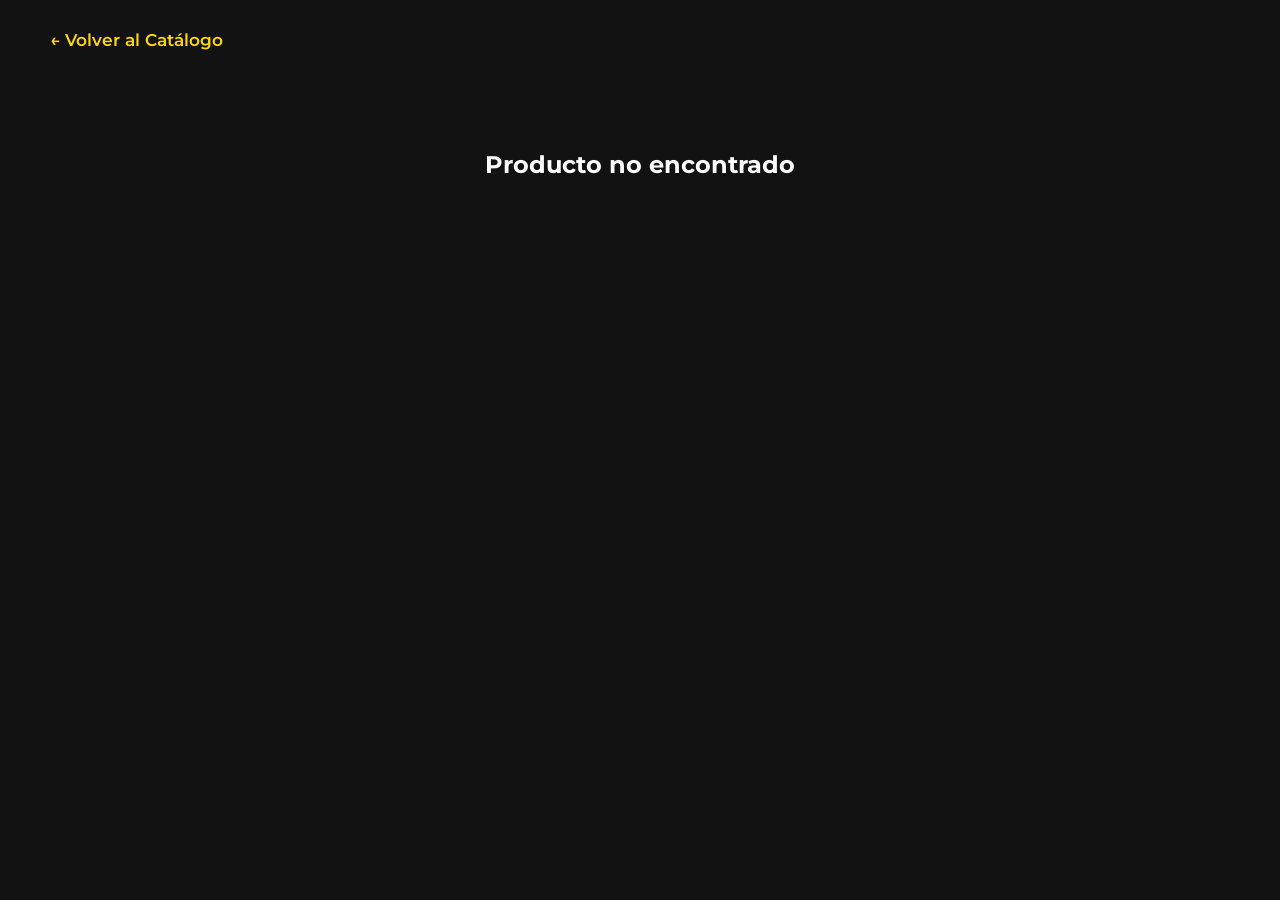
<file: detalle.html>
<!DOCTYPE html>
<html lang="es">
<head>
    <meta charset="UTF-8">
    <meta name="viewport" content="width=device-width, initial-scale=1.0">
    <title>Detalle del Producto - Jettphone</title>
    <link href="https://fonts.googleapis.com/css2?family=Montserrat:ital,wght@0,400;0,600;0,700;0,800;1,500&display=swap" rel="stylesheet">
    <link rel="stylesheet" href="style.css">
    <link rel="icon" href="img/icono.jpg">
</head>
<body>

    <div style="padding: 30px 50px;">
        <a href="index.html" class="back-link">&larr; Volver al Catálogo</a>
    </div>

    <div id="product-content" class="product-detail-container">
        <p style="color: #888; text-align: center; grid-column: 1/-1; padding: 50px;">Cargando detalles...</p>
    </div>

    <script src="db.js"></script>
    <script>
        async function initDetail() {
            const urlParams = new URLSearchParams(window.location.search);
            const pid = urlParams.get('p');
            const container = document.getElementById('product-content');

            const p = await getProductById(pid);

            if (p) {
                container.innerHTML = `
                    <div class="detail-image-section">
                        <div class="main-img-container">
                            <img id="main-view" src="${p.imagenes && p.imagenes.length > 0 ? p.imagenes[0] : 'img/icono.jpg'}" alt="${p.title}">
                        </div>
                        <div class="thumbnail-grid">
                            ${p.imagenes ? p.imagenes.map((img, i) => `
                                <img src="${img}" class="thumb ${i===0?'active':''}" onclick="changeImg(this, '${img}')">
                            `).join('') : ''}
                        </div>
                    </div>
                    <div class="detail-info">
                        <h1>${p.title}</h1>
                        <span class="detail-price">${p.price}</span>
                        <p class="shipping-info">${p.shipping || '🚚 Entregas personales sin costo adicional'}</p>
                        <div class="detail-desc">${p.description}</div>
                        <a href="https://wa.me/584246259603?text=${encodeURIComponent(p.wa_msg || 'Hola Jettphone, estoy interesado en este producto.')}" class="btn-buy-wa" target="_blank">
                            <svg xmlns="http://www.w3.org/2000/svg" width="22" height="22" viewBox="0 0 24 24" fill="white"><path d="M17.472 14.382c-.297-.149-1.758-.867-2.03-.967-.273-.099-.471-.148-.67.15-.197.297-.767.966-.94 1.164-.173.199-.347.223-.644.075-.297-.15-1.255-.463-2.39-1.475-.883-.788-1.48-1.761-1.653-2.059-.173-.297-.018-.458.13-.606.134-.133.298-.347.446-.52.149-.174.198-.298.298-.497.099-.198.05-.371-.025-.52-.075-.149-.669-1.612-.916-2.207-.242-.579-.487-.5-.669-.51-.173-.008-.371-.008-.57-.008-.198 0-.52.074-.792.372-.272.297-1.04 1.016-1.04 2.479 0 1.462 1.065 2.875 1.213 3.074.149.198 2.096 3.2 5.077 4.487.709.306 1.262.489 1.694.625.712.227 1.36.195 1.871.118.571-.085 1.758-.719 2.006-1.413.248-.694.248-1.289.173-1.413-.074-.124-.272-.198-.57-.347m-5.421 7.403h-.004a9.87 9.87 0 01-5.031-1.378l-.361-.214-3.741.982.998-3.648-.235-.374a9.86 9.86 0 01-1.51-5.26c.001-5.45 4.436-9.884 9.888-9.884 2.64 0 5.122 1.03 6.988 2.898a9.825 9.825 0 012.893 6.994c-.003 5.45-4.437 9.884-9.885 9.884m8.413-18.297A11.815 11.815 0 0012.05 0C5.495 0 .16 5.335.157 11.892c0 2.096.547 4.142 1.588 5.945L.057 24l6.305-1.654a11.882 11.882 0 005.683 1.448h.005c6.554 0 11.89-5.335 11.893-11.893a11.821 11.821 0 00-3.48-8.413Z"/></svg>
                            Comprar por WhatsApp
                        </a>
                    </div>
                `;
            } else {
                container.innerHTML = "<h2 style='color:white; text-align:center; grid-column:1/-1;'>Producto no encontrado</h2>";
            }
        }

        function changeImg(el, src) {
            document.getElementById('main-view').src = src;
            document.querySelectorAll('.thumb').forEach(t => t.classList.remove('active'));
            el.classList.add('active');
        }

        document.addEventListener("DOMContentLoaded", initDetail);
    </script>
</body>
</html>
</file>
<file: style.css>
/* --- Variables Globales --- */
:root {
    --jett-gold: #FFD700;
    --jett-dark-bg: #121212;
    --jett-card-bg: #1a1a1a;
    --jett-border: #2a2a2a;
    --jett-font: 'Montserrat', sans-serif;
}

body {
    margin: 0;
    padding: 0;
    font-family: var(--jett-font);
    background-color: var(--jett-dark-bg);
    color: white;
    box-sizing: border-box;
}

*, *:before, *:after { box-sizing: inherit; }

.text-gold { color: var(--jett-gold); }
.precio { color: var(--jett-gold); font-weight: 800; font-size: 1.4rem; }

/* --- HERO SECTION --- */
.jett-hero {
    min-height: 90vh;
    display: flex;
    justify-content: center;
    align-items: center;
    text-align: center;
    padding: 40px 20px;
    background: linear-gradient(to bottom, rgba(18,18,18,0.7), #121212), url('img/fondo.png') no-repeat center center/cover;
    box-shadow: inset 0 0 120px rgba(0,0,0,0.9);
}

.hero-container { max-width: 700px; width: 100%; display: flex; flex-direction: column; align-items: center; }

.hero-logo {
    width: 130px; height: 130px; border-radius: 50%; overflow: hidden;
    border: 3px solid var(--jett-gold); box-shadow: 0 0 25px rgba(255, 215, 0, 0.4);
    background-color: #000; margin-bottom: 25px;
}
.hero-logo img { width: 100%; height: 100%; object-fit: cover; }

.badge-premium {
    display: inline-flex; align-items: center; gap: 8px; color: var(--jett-gold);
    border: 1px solid var(--jett-gold); padding: 8px 22px; border-radius: 50px;
    font-size: 0.9rem; font-weight: 600; margin-bottom: 25px; background: rgba(255,215,0,0.05);
}

.hero-title {
    color: var(--jett-gold); font-size: 3.8rem; font-weight: 800;
    text-transform: uppercase; letter-spacing: 3px; margin: 0 0 15px 0;
}

.hero-quote {
    color: #ddd; font-size: 1.2rem; font-style: italic; font-weight: 500; margin-bottom: 40px;
}

.btn-jett-primary {
    display: inline-flex; align-items: center; gap: 10px; background-color: var(--jett-gold);
    color: var(--jett-dark-bg); text-decoration: none; padding: 16px 35px; border-radius: 14px;
    font-size: 1.1rem; font-weight: 700; transition: all 0.3s ease; box-shadow: 0 4px 20px rgba(255, 215, 0, 0.3);
}
.btn-jett-primary:hover { transform: translateY(-3px); box-shadow: 0 6px 25px rgba(255, 215, 0, 0.5); }
.btn-jett-primary svg { stroke: var(--jett-dark-bg); }

/* --- PRODUCTOS & BUSCADOR --- */
.products-section { padding: 90px 20px; background-color: var(--jett-dark-bg); }
.container { max-width: 1200px; margin: 0 auto; }

.section-header { text-align: center; margin-bottom: 40px; }
.section-title { font-size: 2.5rem; text-transform: uppercase; font-weight: 800; margin: 0 0 10px 0; }
.section-subtitle { color: #888; font-size: 1rem; margin: 0; }

.search-wrapper {
    max-width: 550px; margin: 0 auto 35px auto; display: flex; align-items: center; gap: 12px;
    background: var(--jett-card-bg); border: 1px solid var(--jett-border); border-radius: 40px;
    padding: 14px 24px; transition: border-color 0.3s;
}
.search-wrapper:focus-within { border-color: var(--jett-gold); }
.search-wrapper input {
    background: transparent; border: none; outline: none; color: white; width: 100%; font-size: 1rem; font-family: inherit;
}

.filters-container { display: flex; justify-content: center; flex-wrap: wrap; gap: 12px; margin-bottom: 50px; }
.filter-btn {
    background: transparent; border: 1px solid var(--jett-border); color: #ccc; padding: 10px 22px;
    border-radius: 25px; cursor: pointer; font-family: var(--jett-font); font-weight: 600; transition: all 0.3s ease;
}
.filter-btn:hover, .filter-btn.active { background: var(--jett-gold); color: var(--jett-dark-bg); border-color: var(--jett-gold); }

.products-grid { display: grid; grid-template-columns: repeat(auto-fill, minmax(280px, 1fr)); gap: 30px; }

/* --- TARJETA DE PRODUCTO MODERNA --- */
.product-card {
    background-color: var(--jett-card-bg); border-radius: 20px; overflow: hidden;
    text-decoration: none; color: white; display: flex; flex-direction: column;
    border: 1px solid var(--jett-border); transition: transform 0.3s ease, border-color 0.3s ease, box-shadow 0.3s ease;
}
.product-card:hover {
    transform: translateY(-8px); border-color: var(--jett-gold);
    box-shadow: 0 12px 35px rgba(255, 215, 0, 0.12);
}
.card-image {
    width: 100%; height: 260px; background-color: #000; display: flex; align-items: center; justify-content: center; padding: 20px;
}
.card-image img { max-width: 100%; max-height: 100%; object-fit: contain; transition: transform 0.3s ease; }
.product-card:hover .card-image img { transform: scale(1.06); }

.card-content { padding: 24px; display: flex; flex-direction: column; flex-grow: 1; }
.card-content h3 { margin: 0 0 8px 0; font-size: 1.25rem; font-weight: 800; text-transform: uppercase; }
.card-quote { color: var(--jett-gold); font-style: italic; font-size: 0.9rem; margin-bottom: 15px; }
.card-features { list-style: none; padding: 0; margin: 0 0 20px 0; font-size: 0.88px; color: #aaa; }
.card-features li { display: flex; align-items: center; gap: 8px; margin-bottom: 6px; }

.card-footer-row { margin-top: auto; display: flex; justify-content: space-between; align-items: center; padding-top: 15px; border-top: 1px solid #252525; }
.btn-card { color: var(--jett-gold); font-size: 0.9rem; font-weight: 600; transition: transform 0.2s; }
.product-card:hover .btn-card { transform: translateX(4px); }

/* --- PANEL ADMIN (2 CARDS) --- */
.admin-container { max-width: 1200px; margin: 40px auto; padding: 20px; }
.admin-header { display: flex; justify-content: space-between; align-items: center; margin-bottom: 30px; border-bottom: 2px solid var(--jett-border); padding-bottom: 20px; }
.admin-title { color: white; margin: 0; font-size: 2rem; font-weight: 800; }

.admin-grid-top { display: grid; grid-template-columns: 2fr 1fr; gap: 30px; }
@media(max-width: 900px) { .admin-grid-top { grid-template-columns: 1fr; } }

.admin-card { background: var(--jett-card-bg); border-radius: 20px; padding: 30px; border: 1px solid var(--jett-border); }
.card-heading { color: white; margin-top: 0; margin-bottom: 20px; font-size: 1.4rem; font-weight: 700; border-bottom: 1px solid var(--jett-border); padding-bottom: 12px; }

.form-group { margin-bottom: 18px; }
.form-group label { display: block; margin-bottom: 7px; color: var(--jett-gold); font-weight: 600; font-size: 0.9rem; }
.form-group input, .form-group select, .form-group textarea {
    width: 100%; padding: 12px 15px; border-radius: 10px; border: 1px solid var(--jett-border);
    background: #111; color: white; font-family: inherit; font-size: 0.95rem; outline: none;
}
.form-group input:focus, .form-group select:focus, .form-group textarea:focus { border-color: var(--jett-gold); }
.form-group textarea { height: 90px; resize: vertical; }

.form-actions { display: flex; gap: 10px; margin-top: 20px; }
.btn-action {
    background-color: var(--jett-gold); color: var(--jett-dark-bg); padding: 12px 24px;
    border: none; border-radius: 10px; font-weight: bold; cursor: pointer; font-size: 1rem; transition: 0.3s;
}
.btn-action:hover { opacity: 0.9; transform: translateY(-2px); }
.btn-danger { background-color: #ff4d4d; color: white; padding: 6px 12px; border: none; border-radius: 8px; cursor: pointer; font-weight: 600; }
.btn-edit { background-color: #3b82f6; color: white; padding: 6px 12px; border: none; border-radius: 8px; cursor: pointer; margin-right: 5px; font-weight: 600; }

.category-list-ul { list-style: none; padding: 0; margin: 10px 0 0 0; max-height: 250px; overflow-y: auto; }
.category-list-ul li { display: flex; justify-content: space-between; align-items: center; background: #111; padding: 10px 15px; border-radius: 8px; margin-bottom: 8px; border: 1px solid #222; }

.table-responsive { overflow-x: auto; }
table { width: 100%; border-collapse: collapse; margin-top: 15px; }
th, td { padding: 14px; text-align: left; border-bottom: 1px solid var(--jett-border); }
th { color: var(--jett-gold); font-weight: 700; }
.badge-cat { background: rgba(255,215,0,0.1); color: var(--jett-gold); padding: 4px 10px; border-radius: 6px; font-size: 0.85rem; font-weight: 600; }

/* --- DETALLE DE PRODUCTO --- */
.product-detail-container {
    max-width: 1150px; margin: 30px auto 60px auto; padding: 20px; display: grid; grid-template-columns: 1fr 1fr; gap: 50px;
}
.back-link { color: var(--jett-gold); text-decoration: none; font-weight: 600; font-size: 1.05rem; }
.detail-image-section { display: flex; flex-direction: column; gap: 15px; }
.main-img-container {
    background: var(--jett-card-bg); border-radius: 20px; padding: 25px; border: 1px solid var(--jett-border);
    display: flex; justify-content: center; align-items: center; height: 420px;
}
.main-img-container img { max-width: 100%; max-height: 100%; object-fit: contain; border-radius: 12px; }
.thumbnail-grid { display: flex; gap: 12px; overflow-x: auto; padding-bottom: 5px; }
.thumb { width: 85px; height: 85px; object-fit: cover; border-radius: 12px; cursor: pointer; border: 2px solid transparent; opacity: 0.5; transition: 0.3s; }
.thumb.active { border-color: var(--jett-gold); opacity: 1; }

.detail-info h1 { font-size: 2.5rem; color: var(--jett-gold); margin: 0 0 10px 0; font-weight: 800; }
.detail-price { font-size: 2.8rem; color: white; font-weight: 800; margin-bottom: 15px; display: block; }
.shipping-info { color: #25D366; font-weight: 600; margin-bottom: 25px; display: flex; align-items: center; gap: 8px; }
.detail-desc { color: #ccc; line-height: 1.8; margin-bottom: 35px; font-size: 1.05rem; }
.detail-desc ul { list-style: none; padding: 0; }

.btn-buy-wa {
    background-color: #25D366; color: white; padding: 18px 40px; text-decoration: none;
    border-radius: 14px; font-weight: bold; display: inline-flex; align-items: center; gap: 12px; font-size: 1.2rem;
    box-shadow: 0 4px 20px rgba(37, 211, 102, 0.3); transition: transform 0.3s ease;
}
.btn-buy-wa:hover { transform: translateY(-3px); box-shadow: 0 6px 25px rgba(37, 211, 102, 0.5); }

@media (max-width: 850px) { .product-detail-container { grid-template-columns: 1fr; } }

/* --- FOOTER --- */
.jett-footer { background-color: #0a0a0a; padding: 60px 20px 25px; margin-top: 80px; border-top: 2px solid var(--jett-border); text-align: center; }
.footer-logo { color: var(--jett-gold); font-weight: 800; letter-spacing: 3px; margin-bottom: 8px; font-size: 1.5rem; }
.footer-tagline { color: #777; font-style: italic; margin-bottom: 35px; }
.social-links { display: flex; justify-content: center; gap: 35px; flex-wrap: wrap; margin-bottom: 40px; }
.social-icon { display: flex; flex-direction: column; align-items: center; text-decoration: none; color: white; transition: 0.3s; }
.social-icon img { width: 38px; height: 38px; margin-bottom: 8px; filter: grayscale(100%); transition: 0.3s; }
.social-icon:hover img { filter: grayscale(0%); transform: translateY(-5px); }
.social-icon span { font-size: 0.8rem; font-weight: 500; color: #aaa; }
.footer-bottom { border-top: 1px solid #1a1a1a; padding-top: 25px; font-size: 0.8rem; color: #555; }

/* WhatsApp Float */
.whatsapp-float {
    position: fixed; bottom: 30px; right: 30px; background-color: #25D366; width: 65px; height: 65px;
    border-radius: 50%; display: flex; align-items: center; justify-content: center;
    box-shadow: 0 4px 20px rgba(37, 211, 102, 0.4); z-index: 1000; transition: transform 0.3s ease; animation: pulse 2s infinite;
}
.whatsapp-float:hover { transform: scale(1.1); }
@keyframes pulse {
    0% { box-shadow: 0 0 0 0 rgba(37, 211, 102, 0.7); }
    70% { box-shadow: 0 0 0 18px rgba(37, 211, 102, 0); }
    100% { box-shadow: 0 0 0 0 rgba(37, 211, 102, 0); }
}
</file>
